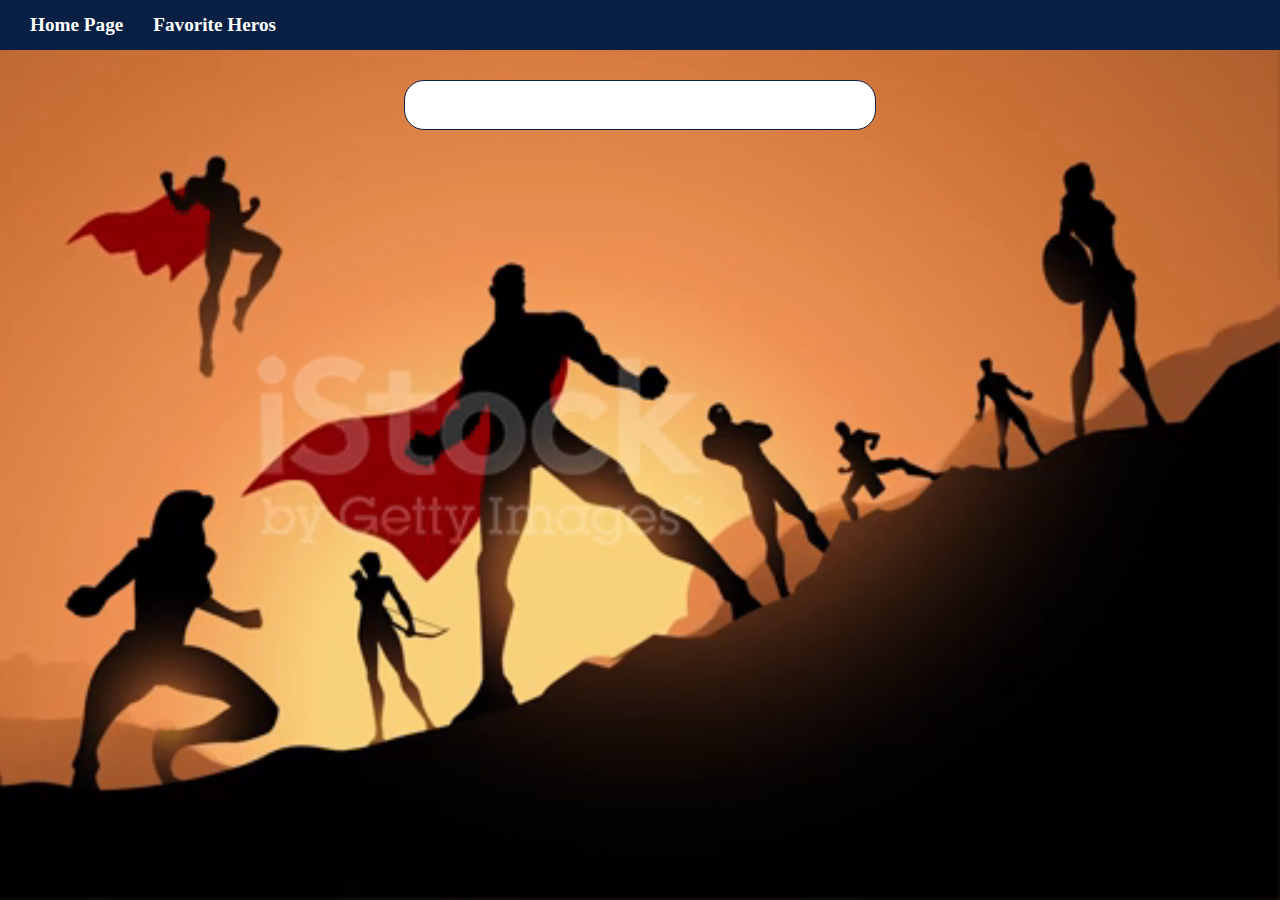
<file: index.html>
<!DOCTYPE html>
<html>
  <head>
    <title>SuperHero Hunter</title>
    <link rel="stylesheet" href="./index.css">
  </head>
  <body>
  
    <video autoplay muted loop id="myVideo">
      <source src="./super.mp4" type="video/mp4">
    </video>
    <div class="navbar" >
      <a href="./index.html">Home Page</a>
      <a href="./favouritHero.html">Favorite Heros</a>
    </div>
    <header>
      <h1 id="title">Super Hero Hunter</h1>
    </header>
    <main>

      <div id="search-container">
        <input type="text" id="search" name="search" />
        <div id="search-results-container">

        </div>
      </div>
    </main>
  </body>
  <script type="text/javascript" src="./index.js"></script>
</html>
</file>
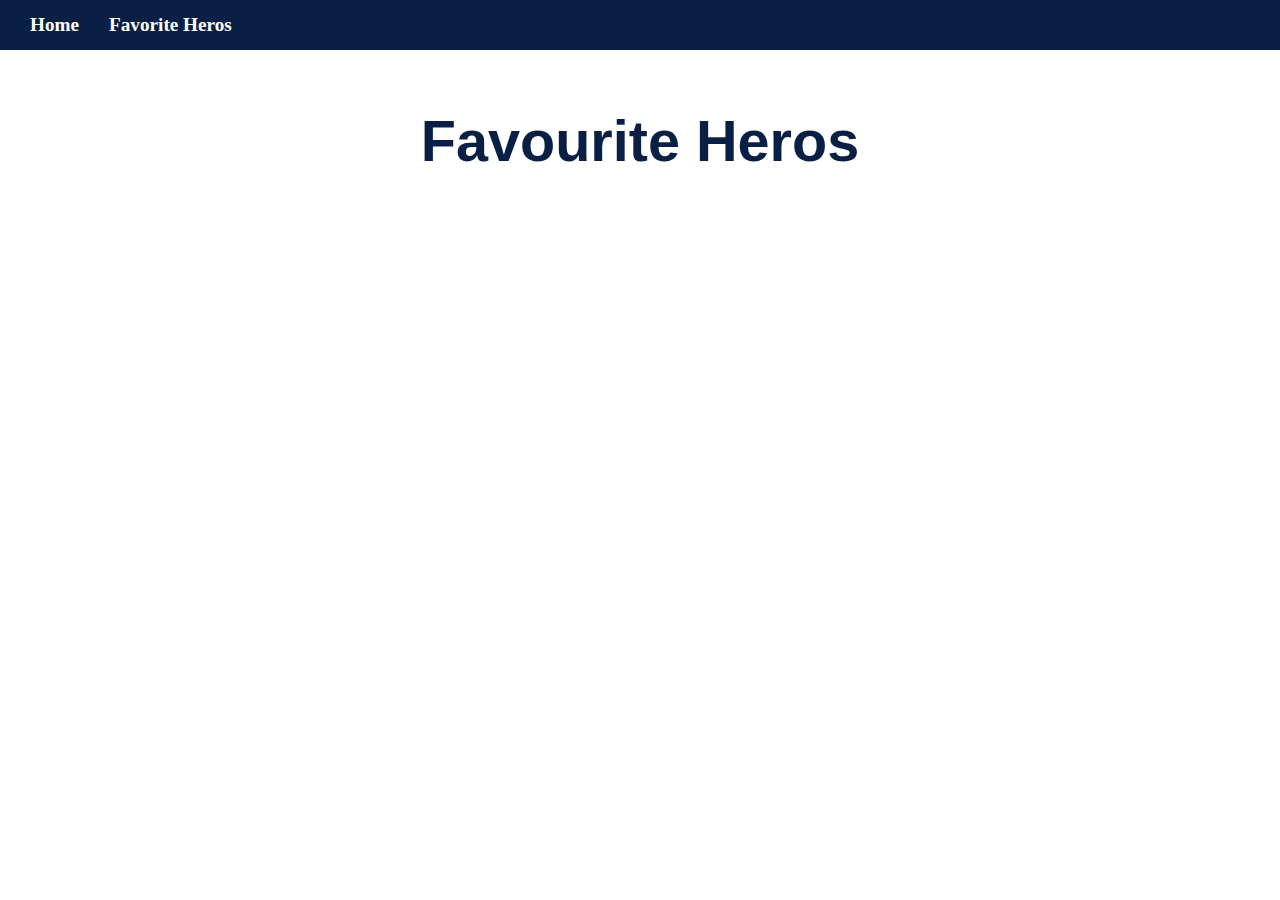
<file: favouritHero.html>
<!DOCTYPE html>
<html>

<head>
  <title>Selcted Favourit Hros</title>
  <link rel="stylesheet" href="./index.css">
</head>

<body>

  <div class="nav-super">
    <a href="./index.html">Home</a>
    <a href="./favouritHero.html">Favorite Heros</a>
  </div>
  <header>
    <h3 id="fav-hero-title">Favourite Heros</h3>
  </header>
  <div id="selected-favourite-heros">

  </div>
</body>
<script src="./favouritHero.js"></script>

</html>
</file>
<file: index.css>
input{
  border-radius: 20px;
}
::-webkit-scrollbar {
  width: 10px;
  height: 40px;
}

/* Track */
::-webkit-scrollbar-track {
  background: #f1f1f1; 
  height: 40px;
}
 
/* Handle */
::-webkit-scrollbar-thumb {
  background: #0A1F44; 
  border-radius: 20px;
  height: 40px;
}

/* Handle on hover */
::-webkit-scrollbar-thumb:hover {
  background: #6e7ae25e; 
/* header  */
}
.navbar{
  position: absolute;
  top:0;
  background-color: #0A1F44;
  width: 100%;
  color: white;

  /* display: inline-block; */
}
.navbar a{
  margin-left: 30px;
  color: white;
}
.topnav {
  overflow: hidden;
  background-color: #333;
}

.topnav a {
  float: left;
  color: #f2f2f2;
  text-align: center;
  padding: 14px 16px;
  text-decoration: none;
  font-size: 17px;
}

.topnav a:hover {
  background-color: #ddd;
  color: black;
}

.topnav a.active {
  background-color: #79f0c4;
  color: white;
}






/*  */


#myVideo {
  position: fixed;
  right: 0;
  bottom: 0;
  min-width: 100%;
  min-height: 100%;
}

body{
  background-color: #FFFFFF;
  margin: auto;
  text-align: center;
}

#fav-hero-title{
  /* background-color: #0A1F44; */
  color: #0A1F44;
  font-family: Arial, Helvetica, sans-serif;
  font-size: 3.6rem;

}

#search-container{
  position: relative;
  display: inline-block;
}

#search{
  width: 420px;
  padding: 15px 25px;
  /* border-radius: 25px; */
  border: 1px solid #0A1F44;
  font-size: 1rem;
  letter-spacing: 0.05rem;
}

#search:focus{
  outline: none;
}

#search-results-container{
  position: absolute;
  /* border: 1px solid #d4d4d4; */
  border-bottom: none;
  border-top: none;
  z-index: 99;
  top: 100%;
  left: 0;
  right: 0;
  max-height: 400px;
  overflow-y: scroll;

}

#search-results-container div {
  padding: 10px;
  cursor: pointer;
  background-color: #fff; 
  border-bottom: 1px solid #d4d4d4; 
  border-radius: 30px;
  border: none;
}

.search-item {
  display: flex;
  flex-direction: row;
  justify-content: space-between;
  color: #0A1F44;
  font-weight: 500;
  font-size: large;
  margin-top: 10px;
}
.search-item:hover{
  background-color: #0A1F44;
  color: rgb(224, 22, 22);
}


#super-hero-container{
  display: flex;
  flex-direction: column;
  justify-content: space-evenly;
  width: 100%;
  margin: auto;
  padding-top: 50px;
}

#image{
  width: 250px;
  height: 250px;
  box-shadow: #0A1F44 0px 14px 28px, rgba(0, 0, 0, 0.22) 0px 10px 10px;
  border-radius: 5px;
}

#img{
  width: 100%;
  height: 250px;
  object-fit: cover;
  
}

#left{
  display: flex;
  flex-direction: column;
  justify-content: center;
  align-items: center;
  text-align: left;
  width: 100%;
  margin: auto;
  /* background-color: #C75C71; */
}

#bio{
  /* border: 1px solid red; */
  padding: 10px;
  box-shadow: rgba(0, 0, 0, 0.25) 0px 14px 28px, rgba(0, 0, 0, 0.22) 0px 10px 10px;
}
#powerstats{
  /* border: 1px solid green; */
  display: flex;
  flex-direction: column;
  justify-content: flex-start;
  padding: 20px;
  width:15%;
  box-shadow: rgba(0, 0, 0, 0.25) 0px 14px 28px, rgba(0, 0, 0, 0.22) 0px 10px 10px;
}
#intelligence,#durability,#speed,#strength,#power,#combat{
  display: flex;
  justify-content: flex-start;
}
#full-name,#alter-egos,#aliases,#place-of-birth,#first-appearance,#publisher,#alignment{
  display: flex;
  justify-content: flex-start;
}
#main{
  display: flex;
  flex-direction: column;
  text-align: center;
  padding-top: 25px;
  width: 100%;
  margin-bottom: 2%;
}

#hero-name{
  font-size: 2rem;
  font-weight: bold;
  padding: 10px 0;
}

#right{
  display: flex;
  /* text-align: left; */
  justify-content: space-evenly;

}

#right div{
  padding-top: 15px;
}

.heading{
  font-size: 1.5rem;
  display: flex;
  justify-content: center;
  font-weight: bold;
 
  /* padding: 10px 0; */
}
#hero-name{
  margin-bottom: -50px;
}
#aliases{
  max-width: 250px;
  max-height: 100px;
  overflow: auto;
}

.selected-favourite-heros{
  display: flex;
  width: 85%;
  margin: auto;
  min-width: 480px;
  align-items: center;
  justify-content: center;
  flex-direction: column;
}

.hero-details{
  display: flex;
  align-items: center;
  justify-content: center;
  width: 40%;
  margin: auto;
  border-radius: 10px;
  padding: 10px;
  margin-top: 20px;
  background-color: #0A1F44;
  color: white;
}

.hero-img-container{
  height: 270px;
  width: 210px;
}

.hero-img-container img{
  width: 100%;
  height: 100%;
  object-fit: fill;
}

.info{
  display: flex;
  flex-direction: column;
  justify-content: flex-start;
  align-items: center;
  padding: 35px;
  margin-top: -35px;
}

.hero-name{
  font-size: 1.5rem;
  font-family: 'Courier New', Courier, monospace;
  font-weight: bold;
  padding: 10px;
 
}

.remove-fav{
  font-size: 1rem;
  font-family: Arial, Helvetica, sans-serif;
  background-color: #2f60b6;
  padding: 15px;
  color: #FFFFFF;
  border-radius: 5px;
}

.remove-fav:hover{
  background-color: #f3ebe9;
  cursor: pointer;
  color: #0A1F44;
}

.navbar{
  display: flex;
  justify-content: flex-start;
  align-items: center;
  height: 50px;
  /* padding: 15px 15px 0 0; */
  text-align: center;
  margin: auto;
}

.nav-super{
  display: flex;
  justify-content: flex-start;
  align-items: center;
  height: 50px;
 
  background-color: #0A1F44;
}
.nav-super a{
  text-decoration: none;
  color: white;
  font-weight: bold;
  font-size: 1.2rem;
  margin-left: 15px;
  margin-left: 30px;
}
.navbar a{
  text-decoration: none;
  color: white;
  font-weight: bold;
  font-size: 1.2rem;
  display: flex;
  align-items: center;
  justify-content: center;
}
</file>
